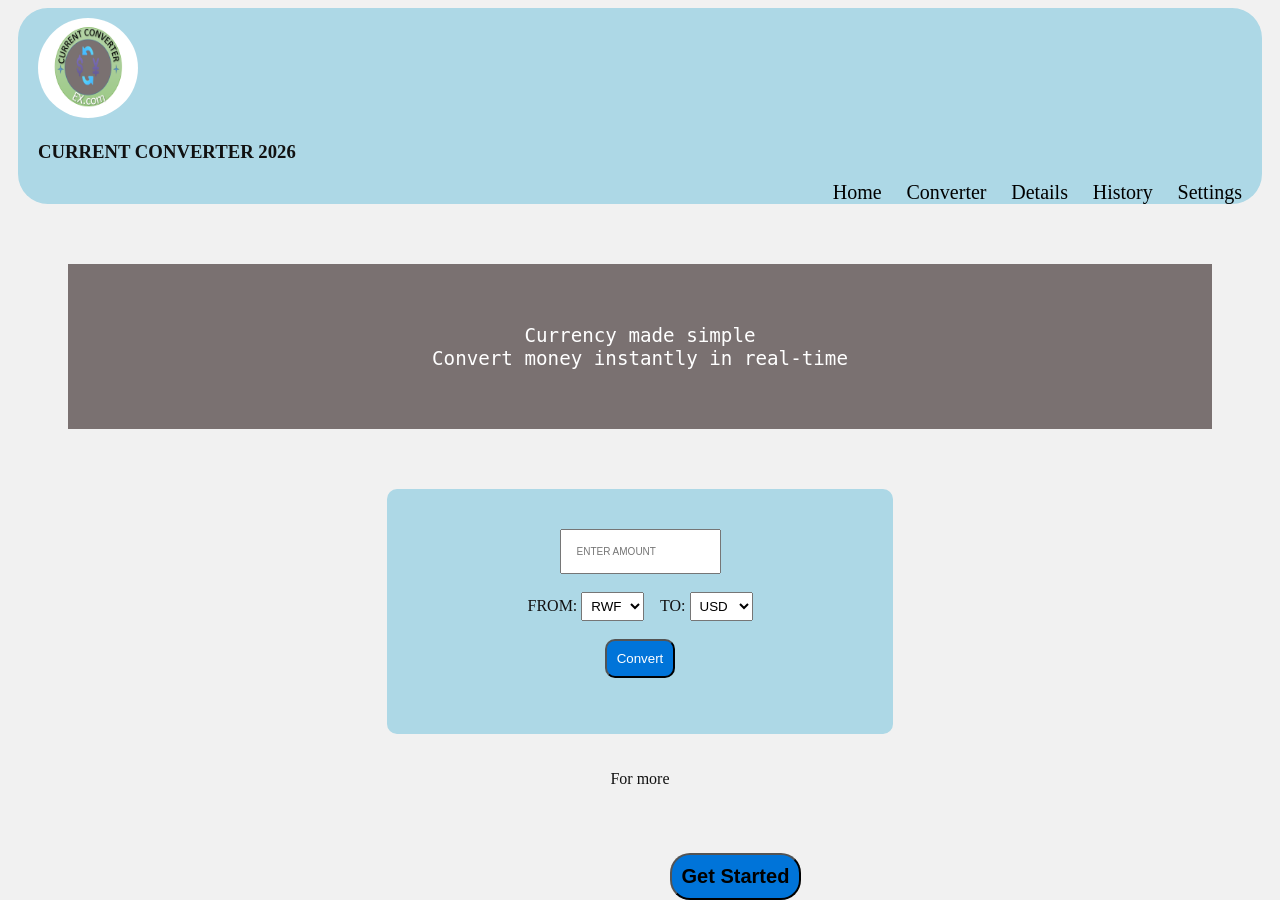
<file: index.html>
<!DOCTYPE html>
<html>
    <head>
        <link rel="icon" href="2.png" type="image/png">
        <title>CURRENT CONVERTER 2026</title>
        <link rel="styleSheet" href="style.css">
        <link rel="styleSheet" href="settings.css">
        <script src="settings.js" defer></script>
    </head>
    <body>
        <header>
            <img src="1.png" controls width="50" height="50">
            <h3 data-i18n="header_main">CURRENT CONVERTER 2026</h3>
            <nav>
                <a href="index.html" data-i18n="nav_home">Home</a>
                <a href="converter.html" data-i18n="nav_converter">Converter</a>
                <a href="details.html" data-i18n="nav_details">Details</a>
                <a href="history.html" data-i18n="nav_history">History</a>
                <a href="settings.html" data-i18n="nav_settings">Settings</a>
            </nav>
        </header>
        <div class="div">
            <pre><span data-i18n="hero_line1">Currency made simple</span>
<span data-i18n="hero_line2">Convert money instantly in real-time</span></pre>
        </div>
        <div class="con">
            <input type="number" id="amount" data-i18n-placeholder="enter_amount" placeholder="ENTER AMOUNT"><br><br>
            <label data-i18n="label_from">FROM:</label>
            <select id="fromCurrency">
                <option value="RWF">RWF</option>
                <option value="USD">USD</option>
                <option value="EUR">EUR</option>
            </select>&nbsp;&nbsp;&nbsp;
            <label data-i18n="label_to">TO:</label>
            <select id="toCurrency">
                <option value="USD">USD</option>
                <option value="RWF">RWF</option>
                <option value="EUR">EUR</option>
            </select><br><br>
            <button onclick="convert()" data-i18n="btn_convert">Convert</button>
            <p id="result"></p>
        </div><br><br>
        <span data-i18n="text_for_more">For more</span> <button class="btn"><a href="converter.html" data-i18n="btn_get_start">Get Started</a></button>
        <script>
        const rates = {
          USD: 1,
          EUR: 0.92,
          RWF: 1300
        };

        function convert() {
          let amount = document.getElementById("amount").value;
          let from = document.getElementById("fromCurrency").value;
          let to = document.getElementById("toCurrency").value;

          if (!amount || amount <= 0) {
            alert(window.translateText("alert_valid_amount"));
            return;
          }

          let result = (amount / rates[from]) * rates[to];

          document.getElementById("result").innerText =
            `${amount} ${from} = ${result.toFixed(2)} ${to}`;

          if (typeof saveHistory === "function") {
            saveHistory(amount, from, to, result);
          }
        }
        </script>
    </body>
</html>
</file>
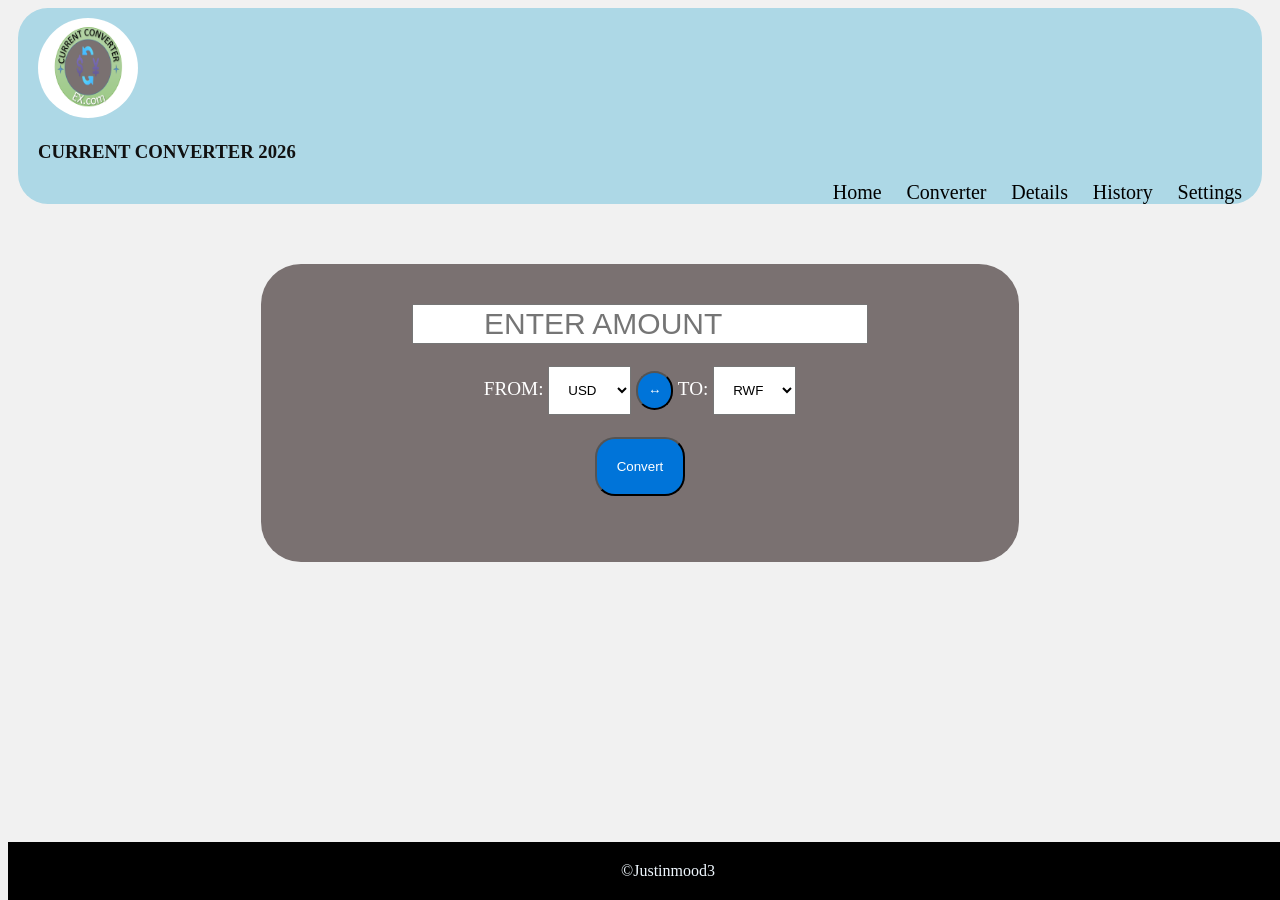
<file: converter.html>
<!DOCTYPE html>
<html>
    <head>
        <link rel="icon" href="2.png" type="image/png">
        <title>CURRENT CONVERTER 2026</title>
        <link rel="styleSheet" href="convert.css">
        <link rel="styleSheet" href="settings.css">
        <script src="settings.js" defer></script>
    </head>
    <body>
        <header>
            <img src="1.png" controls width="50" height="50">
            <h3 data-i18n="header_main">CURRENT CONVERTER 2026</h3>
            <nav>
                <a href="index.html" data-i18n="nav_home">Home</a>
                <a href="converter.html" data-i18n="nav_converter">Converter</a>
                <a href="details.html" data-i18n="nav_details">Details</a>
                <a href="history.html" data-i18n="nav_history">History</a>
                <a href="settings.html" data-i18n="nav_settings">Settings</a>
            </nav>
        </header>
        <div class="div">
            <input type="number" id="amount" data-i18n-placeholder="enter_amount" placeholder="ENTER AMOUNT"><br><br>
            <label data-i18n="label_from">FROM:</label>
            <select id="from">
                <option>USD</option>
                <option>EUR</option>
                <option>GBP</option>
                <option>RWF</option>
                <option>KES</option>
                <option>UGX</option>
                <option>TZS</option>
                <option>NGN</option>
                <option>ZAR</option>
                <option>JPY</option>
            </select>
            <button onclick="swap()" class="button">↔</button>
            <label data-i18n="label_to">TO:</label>
            <select id="to">
                <option>RWF</option>
                <option>EUR</option>
                <option>USD</option>
                <option>GBP</option>
                <option>KES</option>
                <option>UGX</option>
                <option>TZS</option>
                <option>NGN</option>
                <option>ZAR</option>
                <option>JPY</option>
            </select><br><br>
            <button onclick="convert()" data-i18n="btn_convert">Convert</button>
            <h1 id="result"></h1>
            <p id="rate"></p>
            <p id="time"></p>
        </div>
        <script src="script.js"></script>
    </body>
    <footer>
        &copy;Justinmood3
    </footer>
</html>
</file>
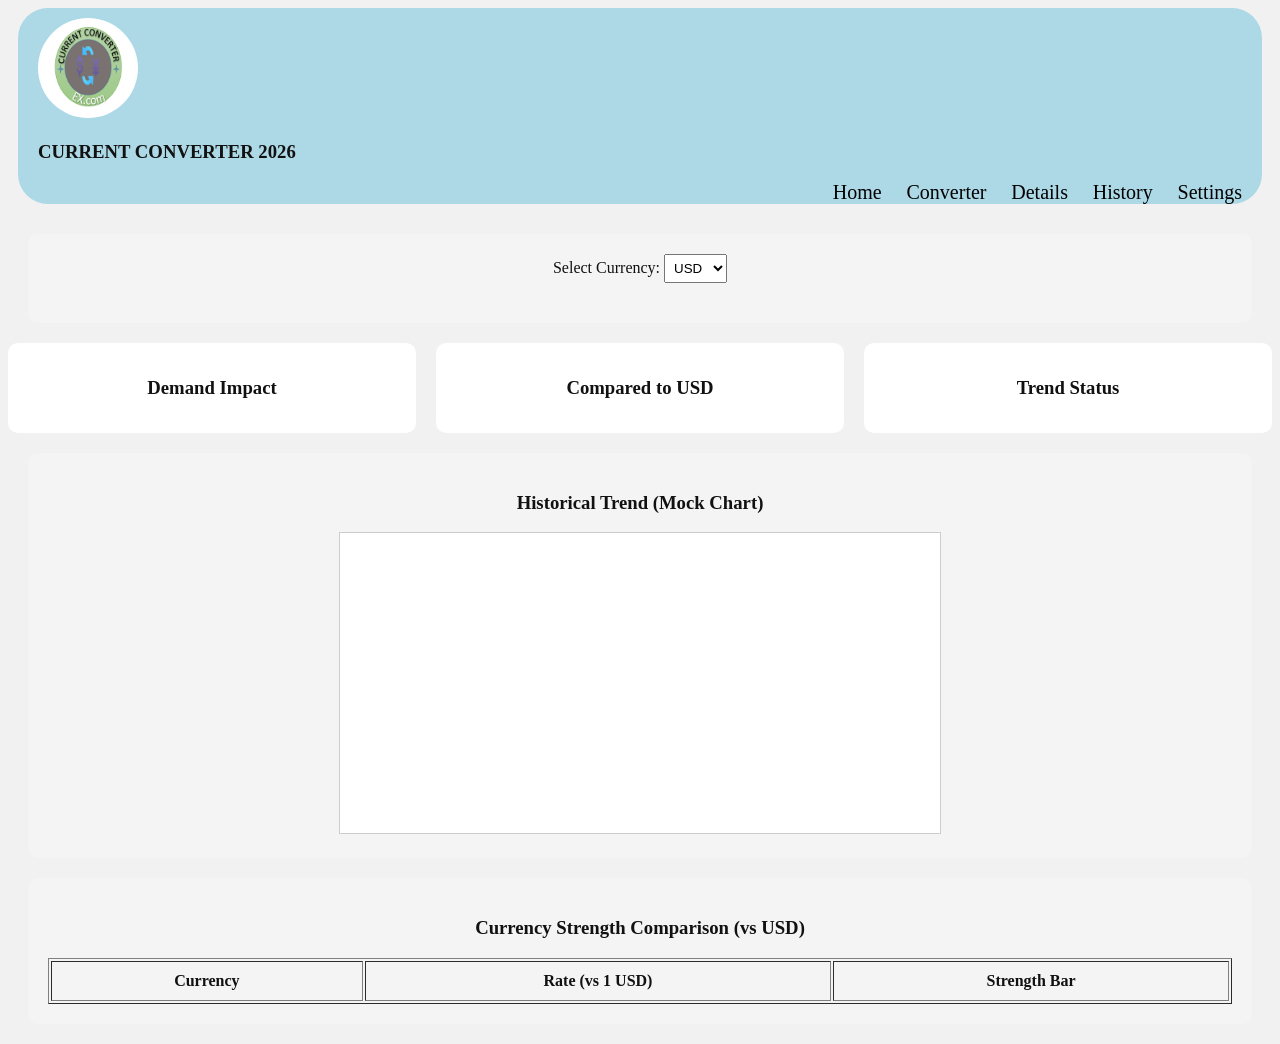
<file: details.html>
<!DOCTYPE html>
<html>
    <head>
        <link rel="icon" href="2.png" type="image/png">
        <title>CURRENT CONVERTER 2026</title>
        <link rel="styleSheet" href="style.css">
        <link rel="styleSheet" href="settings.css">
        <script src="settings.js" defer></script>
    </head>
    <body>
        <header>
            <img src="1.png" controls width="50" height="50">
            <h3 data-i18n="header_main">CURRENT CONVERTER 2026</h3>
            <nav>
                <a href="index.html" data-i18n="nav_home">Home</a>
                <a href="converter.html" data-i18n="nav_converter">Converter</a>
                <a href="details.html" data-i18n="nav_details">Details</a>
                <a href="history.html" data-i18n="nav_history">History</a>
                <a href="settings.html" data-i18n="nav_settings">Settings</a>
            </nav>
        </header>

<div class="box">
  <label data-i18n="details_select_currency">Select Currency:</label>
  <select id="currencySelect" onchange="updateDetails()">
    <option value="USD">USD</option>
    <option value="EUR">EUR</option>
    <option value="GBP">GBP</option>
    <option value="RWF">RWF</option>
    <option value="KES">KES</option>
    <option value="UGX">UGX</option>
    <option value="TZS">TZS</option>
    <option value="NGN">NGN</option>
    <option value="ZAR">ZAR</option>
    <option value="JPY">JPY</option>
  </select>

  <h2 id="currencyTitle"></h2>
  <p id="liveRate"></p>
</div>

<div class="row">
  <div class="card">
    <h3 data-i18n="details_demand_impact">Demand Impact</h3>
    <p id="demand"></p>
  </div>

  <div class="card">
    <h3 data-i18n="details_compared_usd">Compared to USD</h3>
    <p id="compare"></p>
  </div>

  <div class="card">
    <h3 data-i18n="details_trend_status">Trend Status</h3>
    <p id="trend"></p>
  </div>
</div>

<div class="box">
  <h3 data-i18n="details_historical_trend">Historical Trend (Mock Chart)</h3>
  <canvas id="chart"></canvas>
</div>

<div class="box">
  <h3 data-i18n="details_strength_comparison">Currency Strength Comparison (vs USD)</h3>
  <table border="1" width="100%" cellpadding="10">
    <tr>
      <th data-i18n="table_currency">Currency</th>
      <th data-i18n="table_rate">Rate (vs 1 USD)</th>
      <th data-i18n="table_strength_bar">Strength Bar</th>
    </tr>
    <tbody id="compareTable"></tbody>
  </table>
</div>

<script>
let baseRates = {
  USD: 1,
  EUR: 0.92,
  GBP: 0.78,
  RWF: 1300,
  KES: 130,
  UGX: 3800,
  TZS: 2500,
  NGN: 1500,
  ZAR: 18,
  JPY: 150
};

function getDemandFactor(currency) {
  let history = JSON.parse(localStorage.getItem("history")) || [];

  let count = history.filter(h =>
    h.from === currency || h.to === currency
  ).length;

  let demand = 1 + (count * 0.03);
  if (demand > 2.5) demand = 2.5;

  return demand;
}

function updateDetails() {
  let currency = document.getElementById("currencySelect").value;
  let demandFactor = getDemandFactor(currency);
  let rate = baseRates[currency] * demandFactor;

  document.getElementById("currencyTitle").innerText =
    currency + " " + window.translateText("details_title_suffix");

  document.getElementById("liveRate").innerText =
    window.translateText("details_live_rate", { rate: rate.toFixed(2), currency: currency });

  document.getElementById("demand").innerText =
    window.translateText("details_app_usage_demand", { demand: demandFactor.toFixed(2) });

  document.getElementById("compare").innerText =
    window.translateText("details_compared_line", { rate: rate.toFixed(2), currency: currency });

  document.getElementById("trend").innerText =
    demandFactor > 1.3
      ? window.translateText("details_trend_strong")
      : window.translateText("details_trend_stable");

  drawChart(currency, rate);
  updateComparisonTable();
}

function drawChart(currency, rate) {
  let canvas = document.getElementById("chart");
  let ctx = canvas.getContext("2d");

  canvas.width = 600;
  canvas.height = 300;
  ctx.clearRect(0, 0, canvas.width, canvas.height);

  let history = JSON.parse(localStorage.getItem("history")) || [];
  let usage = 0;
  let data = [];

  for (let i = 0; i < Math.max(10, history.length); i++) {
    if (history[i] && (history[i].from === currency || history[i].to === currency)) {
      usage++;
    }
    let value = rate + usage * 0.5 + (Math.random() * 2 - 1);
    data.push(value);
  }

  let min = Math.min(...data);
  let max = Math.max(...data);

  function x(i) {
    return i * 50 + 20;
  }

  function y(v) {
    return 250 - ((v - min) / (max - min)) * 200;
  }

  ctx.beginPath();
  ctx.moveTo(x(0), y(data[0]));
  for (let i = 1; i < data.length; i++) {
    ctx.lineTo(x(i), y(data[i]));
  }
  ctx.strokeStyle = "green";
  ctx.lineWidth = 3;
  ctx.stroke();

  ctx.fillStyle = "black";
  ctx.fillText(window.translateText("chart_label", { currency: currency }), 20, 20);
}

function updateComparisonTable() {
  let table = document.getElementById("compareTable");
  table.innerHTML = "";
  let max = 4000;

  Object.keys(baseRates).forEach(cur => {
    let demand = getDemandFactor(cur);
    let rate = baseRates[cur] * demand;
    let width = (rate / max) * 100;
    let color = rate > 1000 ? "green" : rate > 100 ? "orange" : "red";

    table.innerHTML += `
      <tr>
        <td>${cur}</td>
        <td>${rate.toFixed(2)}</td>
        <td>
          <div style="background:#ddd; width:100%; height:15px;">
            <div style="width:${width}%; height:15px; background:${color};"></div>
          </div>
        </td>
      </tr>
    `;
  });
}

setInterval(updateDetails, 4000);
updateDetails();
</script>

</body>
</html>
</file>
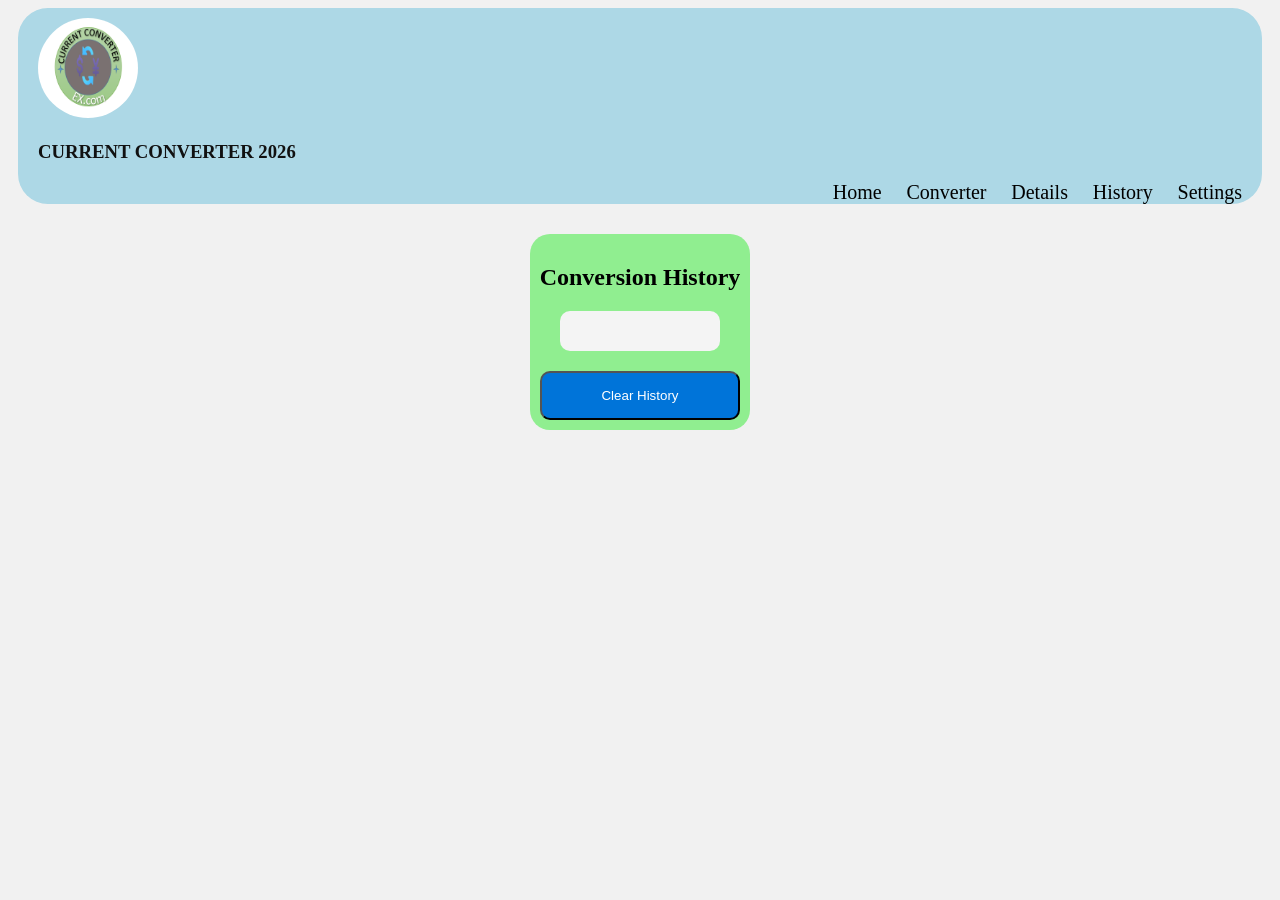
<file: history.html>
<!DOCTYPE html>
<html>
    <head>
        <link rel="icon" href="2.png" type="image/png">
        <title>CURRENT CONVERTER 2026</title>
        <link rel="styleSheet" href="style.css">
        <link rel="styleSheet" href="settings.css">
        <script src="settings.js" defer></script>
    </head>
    <body>
        <header>
            <img src="1.png" controls width="50" height="50">
            <h3 data-i18n="header_main">CURRENT CONVERTER 2026</h3>
            <nav>
                <a href="index.html" data-i18n="nav_home">Home</a>
                <a href="converter.html" data-i18n="nav_converter">Converter</a>
                <a href="details.html" data-i18n="nav_details">Details</a>
                <a href="history.html" data-i18n="nav_history">History</a>
                <a href="settings.html" data-i18n="nav_settings">Settings</a>
            </nav>
        </header>
        <section class="btn_cont">
            <h1 data-i18n="history_title">Conversion History</h1>
            <div id="historyList" class="box"></div>
            <button onclick="clearHistory()" class="card" data-i18n="btn_clear_history">Clear History</button>
        </section>
        <script src="script.js"></script>
    </body>
</html>
</file>
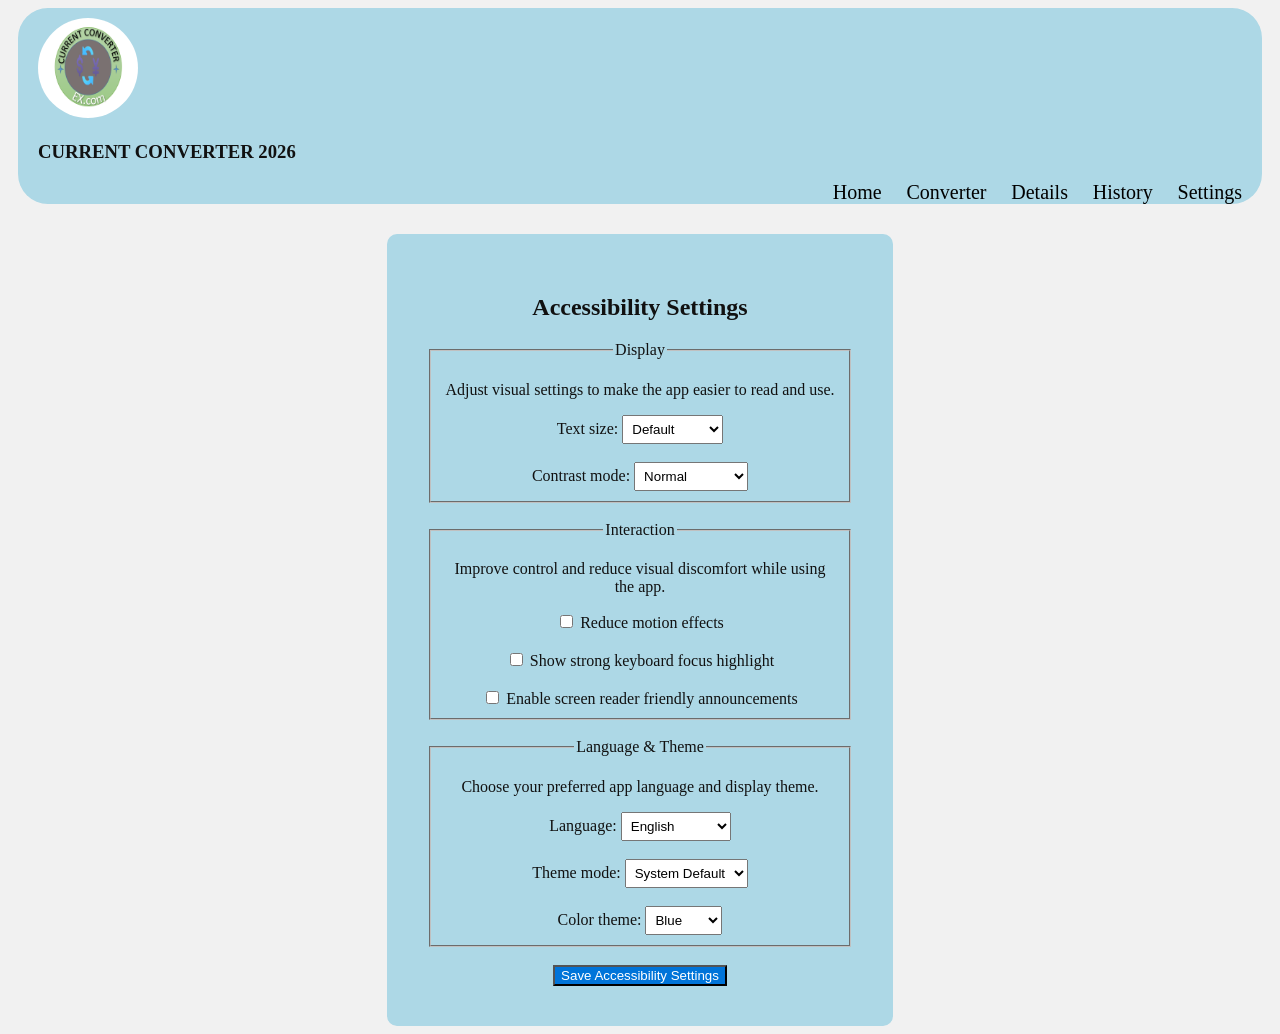
<file: settings.html>
<!DOCTYPE html>
<html>
    <head>
        <link rel="icon" href="2.png" type="image/png">
        <title>CURRENT CONVERTER 2026</title>
        <link rel="styleSheet" href="style.css">
        <link rel="styleSheet" href="settings.css">
        <script src="settings.js" defer></script>
    </head>
    <body>
        <header>
            <img src="1.png" controls width="50" height="50">
            <h3 data-i18n="header_main">CURRENT CONVERTER 2026</h3>
            <nav>
               <a href="index.html" data-i18n="nav_home">Home</a>
                <a href="converter.html" data-i18n="nav_converter">Converter</a>
                <a href="details.html" data-i18n="nav_details">Details</a>
                <a href="history.html" data-i18n="nav_history">History</a>
                <a href="settings.html" data-i18n="nav_settings">Settings</a>
            </nav>
        </header>
        <main>
            <section class="con" aria-labelledby="accessibility-settings">
                <h2 id="accessibility-settings" data-i18n="settings_title">Accessibility Settings</h2>
                <form>
                    <fieldset>
                        <legend data-i18n="settings_display">Display</legend>
                        <p data-i18n="settings_display_help">Adjust visual settings to make the app easier to read and use.</p>

                        <label for="text-size" data-i18n="settings_text_size">Text size:</label>
                        <select id="text-size" name="text-size">
                            <option value="default" data-i18n="settings_text_default">Default</option>
                            <option value="large" data-i18n="settings_text_large">Large</option>
                            <option value="x-large" data-i18n="settings_text_x_large">Extra Large</option>
                        </select>
                        <br><br>

                        <label for="contrast" data-i18n="settings_contrast">Contrast mode:</label>
                        <select id="contrast" name="contrast">
                            <option value="normal" data-i18n="settings_contrast_normal">Normal</option>
                            <option value="high" data-i18n="settings_contrast_high">High Contrast</option>
                        </select>
                    </fieldset>

                    <br>

                    <fieldset>
                        <legend data-i18n="settings_interaction">Interaction</legend>
                        <p data-i18n="settings_interaction_help">Improve control and reduce visual discomfort while using the app.</p>

                        <label>
                            <input type="checkbox" name="reduce-motion">
                            <span data-i18n="settings_reduce_motion">Reduce motion effects</span>
                        </label>
                        <br><br>

                        <label>
                            <input type="checkbox" name="keyboard-focus">
                            <span data-i18n="settings_keyboard_focus">Show strong keyboard focus highlight</span>
                        </label>
                        <br><br>

                        <label>
                            <input type="checkbox" name="screen-reader">
                            <span data-i18n="settings_screen_reader">Enable screen reader friendly announcements</span>
                        </label>
                    </fieldset>

                    <br>
                    
                    <fieldset>
                        <legend data-i18n="settings_language_theme">Language & Theme</legend>
                        <p data-i18n="settings_language_theme_help">Choose your preferred app language and display theme.</p>

                        <label for="language" data-i18n="settings_language">Language:</label>
                        <select id="language" name="language">
                            <option value="en" data-i18n="language_english">English</option>
                            <option value="fr" data-i18n="language_french">French</option>
                            <option value="es" data-i18n="language_spanish">Spanish</option>
                            <option value="pt" data-i18n="language_portuguese">Portuguese</option>
                            <option value="zh" data-i18n="language_chinese">Chinese</option>
                            <option value="rw" data-i18n="language_kinyarwanda">Kinyarwanda</option>
                        </select>
                        <br><br>

                        <label for="theme-mode" data-i18n="settings_theme_mode">Theme mode:</label>
                        <select id="theme-mode" name="theme-mode">
                            <option value="system" data-i18n="settings_theme_system">System Default</option>
                            <option value="light" data-i18n="settings_theme_light">Light</option>
                            <option value="dark" data-i18n="settings_theme_dark">Dark</option>
                        </select>
                        <br><br>

                        <label for="color-theme" data-i18n="settings_color_theme">Color theme:</label>
                        <select id="color-theme" name="color-theme">
                            <option value="blue" data-i18n="settings_color_blue">Blue</option>
                            <option value="green" data-i18n="settings_color_green">Green</option>
                            <option value="orange" data-i18n="settings_color_orange">Orange</option>
                            <option value="gray" data-i18n="settings_color_gray">Gray</option>
                        </select>
                    </fieldset>

                    <br>
                    <button type="submit" data-i18n="settings_save">Save Accessibility Settings</button>
                </form>
            </section>
        </main>
    </body>
</html>
</file>
<file: style.css>
body{
    text-align: center;
    background-color: dimgray;
}
a{
    text-decoration: none;
    font-size: 20px;
    color: black;
}
header{
    background-color: lightblue;
    text-align: left;
    margin-right: 10px;
    margin-left: 10px;
    border-radius: 30px;
}
nav{
    word-spacing: 20px;
    text-align: right;
    margin-right: 20px;
    font-size: larger;
    margin-bottom: 30px;
}
.div{
    background-color: rgb(122, 113, 113);
    text-align: center;
    font-size: larger;
    margin-top: 30px;
    padding: 40px;
    margin: 60px;
    color: white;
}
header h3{
    margin-left: 20px;
}
img{
    margin-left: 20px;
    margin-top: 10px;
    width: 100px;
    height: 100px;
    border-radius: 50%;
    border: none;
}
input{
    font-size: 10px;
    padding: 15px;
}
select{
    padding: 5px;
}
.con{
    background-color: lightblue;
    padding: 40px;
    border-radius: 10px;
    margin-right: 30%;
    margin-left: 30%;
}
div button{
    background-color: rgb(0, 255, 221);
    border-radius: 10px;
    padding: 10px;
}
footer {
    text-align: center;
    background: black;
    color: aliceblue;
    padding: 20px;

    position: fixed;
    bottom: 0;
    width: 100%;
}
.btn {
    display: inline-block;
    color: white;
    text-decoration: none;
    border-radius: 25px;
    font-size: 16px;
    font-weight: bold;
    padding: 10px;
    background-color: lightgreen;
    border-radius: 20px;
    text-align: center;

    position: fixed;
    bottom: 0px;
    transition: 0.3s;
}

.btn:hover {
    background-color: #1e4fd1;
    transform: scale(1.05);
}
.box {
      padding: 20px;
      margin: 20px;
      background: #f4f4f4;
      border-radius: 10px;
    }

    canvas {
      background: white;
      border: 1px solid #ccc;
      width: 100%;
      max-width: 600px;
      height: 300px;
    }

    .row {
      display: flex;
      gap: 20px;
      flex-wrap: wrap;
    }
    .card {
      padding: 15px;
      background: white;
      border-radius: 10px;
      flex: 1;
      min-width: 200px;
    }
    .btn_cont{
         display: inline-block;
    color: black;
    text-decoration: none;
    border-radius: 25px;
    font-size: 16px;
    font-weight: bold;
    padding: 10px;
    background-color: lightgreen;
    border-radius: 20px;
    text-align: center;
    }
</file>
<file: settings.css>
html {
  font-size: 16px;
}

.sr-only {
  position: absolute;
  width: 1px;
  height: 1px;
  padding: 0;
  margin: -1px;
  overflow: hidden;
  clip: rect(0, 0, 0, 0);
  border: 0;
}

body {
  transition: background-color 0.2s ease, color 0.2s ease;
}

body.theme-light {
  background-color: #f1f1f1;
  color: #111111;
}

body.theme-dark {
  background-color: #1c1d20;
  color: #f2f2f2;
}

body.theme-dark header {
  background-color: #2f343d;
}

body.theme-dark .div,
body.theme-dark .con,
body.theme-dark .box,
body.theme-dark .card {
  background-color: #2a2d33;
  color: #f2f2f2;
}

body.theme-dark table,
body.theme-dark th,
body.theme-dark td {
  color: #f2f2f2;
}

body.theme-dark a {
  color: #f2f2f2;
}

html.text-large {
  font-size: 18px;
}

html.text-x-large {
  font-size: 20px;
}

body.contrast-high {
  filter: contrast(1.2);
}

body.contrast-high a {
  text-decoration: underline;
}

body.focus-strong :focus {
  outline: 3px solid #ff8c00;
  outline-offset: 3px;
}

body.reduce-motion *,
body.reduce-motion *::before,
body.reduce-motion *::after {
  animation: none !important;
  transition: none !important;
  scroll-behavior: auto !important;
}

body.color-blue {
  --accent-color: #0074d9;
}

body.color-green {
  --accent-color: #2e8b57;
}

body.color-orange {
  --accent-color: #d97706;
}

body.color-gray {
  --accent-color: #6b7280;
}

button,
.btn {
  background-color: var(--accent-color, #0074d9) !important;
  color: #ffffff !important;
}

html.text-large a,
html.text-large button,
html.text-large input,
html.text-large select,
html.text-large label,
html.text-large p,
html.text-large h1,
html.text-large h2,
html.text-large h3,
html.text-large h4,
html.text-large h5,
html.text-large h6,
html.text-large th,
html.text-large td,
html.text-large legend,
html.text-large span,
html.text-large pre {
  font-size: 1.08rem !important;
}

html.text-x-large a,
html.text-x-large button,
html.text-x-large input,
html.text-x-large select,
html.text-x-large label,
html.text-x-large p,
html.text-x-large h1,
html.text-x-large h2,
html.text-x-large h3,
html.text-x-large h4,
html.text-x-large h5,
html.text-x-large h6,
html.text-x-large th,
html.text-x-large td,
html.text-x-large legend,
html.text-x-large span,
html.text-x-large pre {
  font-size: 1.18rem !important;
}
</file>
<file: convert.css>
body{
    text-align: center;
    background-color: rgb(240, 232, 232);
}
a{
    text-decoration: none;
    font-size: 20px;
    color: black;
}
header{
    background-color: lightblue;
    text-align: left;
    margin-right: 10px;
    margin-left: 10px;
    border-radius: 30px;
}
nav{
    word-spacing: 20px;
    text-align: right;
    margin-right: 20px;
    font-size: larger;
    margin-bottom: 30px;
}
h3{
    margin-left: 20px;
}
img{
    margin-left: 20px;
    margin-top: 10px;
    width: 100px;
    height: 100px;
    border-radius: 50%;
    border: none;
}
.div{
    background-color: rgb(122, 113, 113);
    text-align: center;
    font-size: larger;
    margin-top: 30px;
    padding: 40px;
    margin: 60px;
    color: white;
   border-radius: 40px;
   margin-left: 20%;
   margin-right: 20%;
}
input{
    font-size: 30px;
    padding-left: 70px;
}
select{
    padding: 15px;
}
button{
    padding: 20px;
    background-color: rgb(141, 152, 211);
    border-radius: 20px;
}
.button {
    background-color: rgb(48, 31, 122);
    padding: 10px;
}
footer {
    text-align: center;
    background: black;
    color: aliceblue;
    padding: 20px;

    position: fixed;
    bottom: 0;
    width: 100%;
}
</file>
